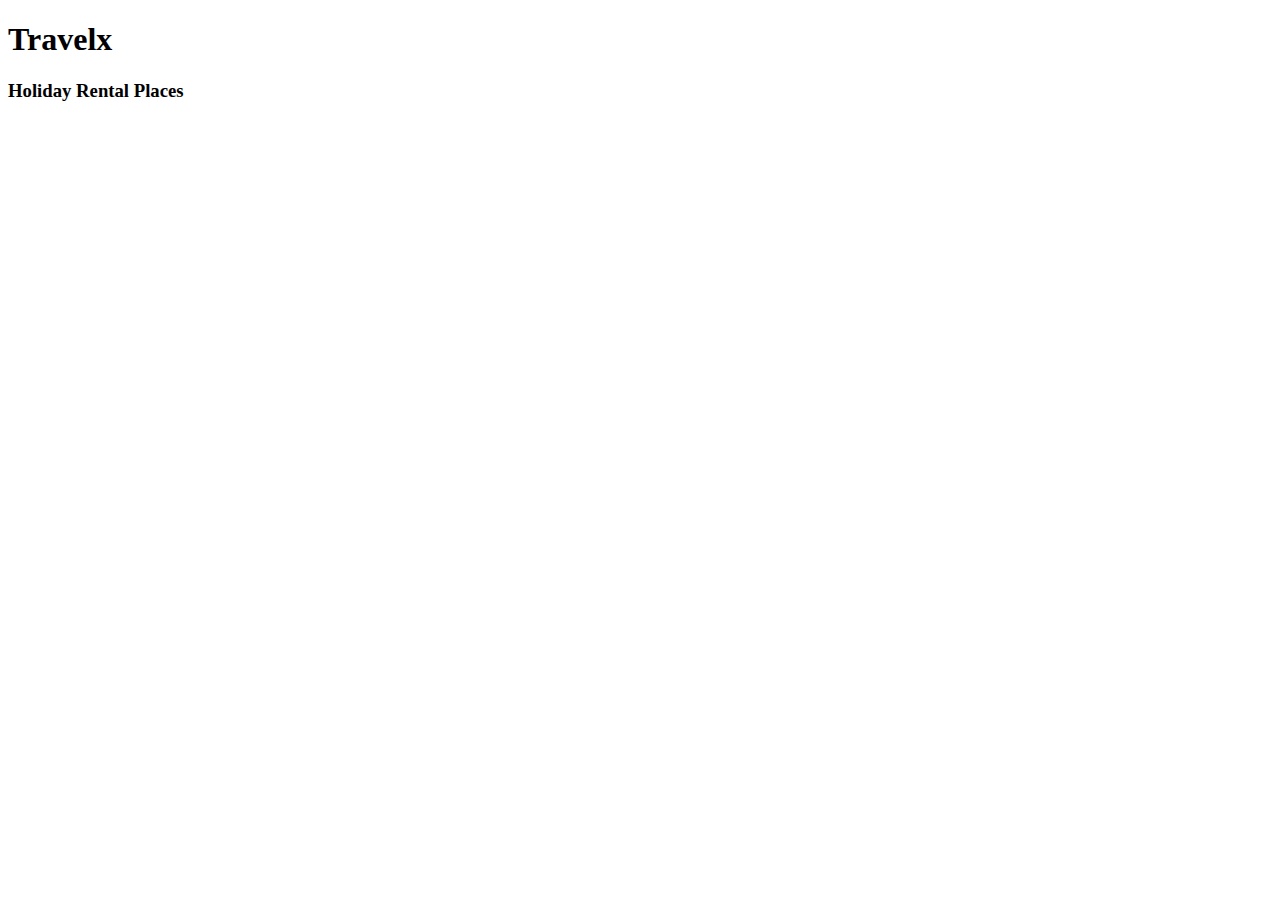
<file: src/main/resources/templates/products/listAllProducts.html>
<!DOCTYPE html>
<html lang="en" xmlns:th="http://www.thymeleaf.org">

<!-- Header Injection Starts -->
<!--<head th:insert="~{header :: main-header}"></head>-->
<!-- Header Injection Ends -->

<!-- Path: src/main/resources/templates/products/listAllProducts.html -->

<!--<!DOCTYPE html>-->
<!--<html xmlns:th="http://www.thymeleaf.org">-->

<!--<html xmlns="http://www.w3.org/1999/xhtml" xmlns:th="http://www.thymeleaf.org">-->

<head>
    <meta charset="UTF-8">
    <meta name="viewport" content="width=device-width, initial-scale=1.0">
    <link rel="stylesheet" th:href="@{/css/style.css}" />
    <title></title>
</head>

<div class="header">
    <div >
        <h1>Travelx</h1>
        <h3>Holiday Rental Places</h3>
    </div>
</div>


<body>


    <div class="main-landing-page">
        <div th:insert="~{card :: main-card}"></div>
    </div>




</body>
</html>
</file>
